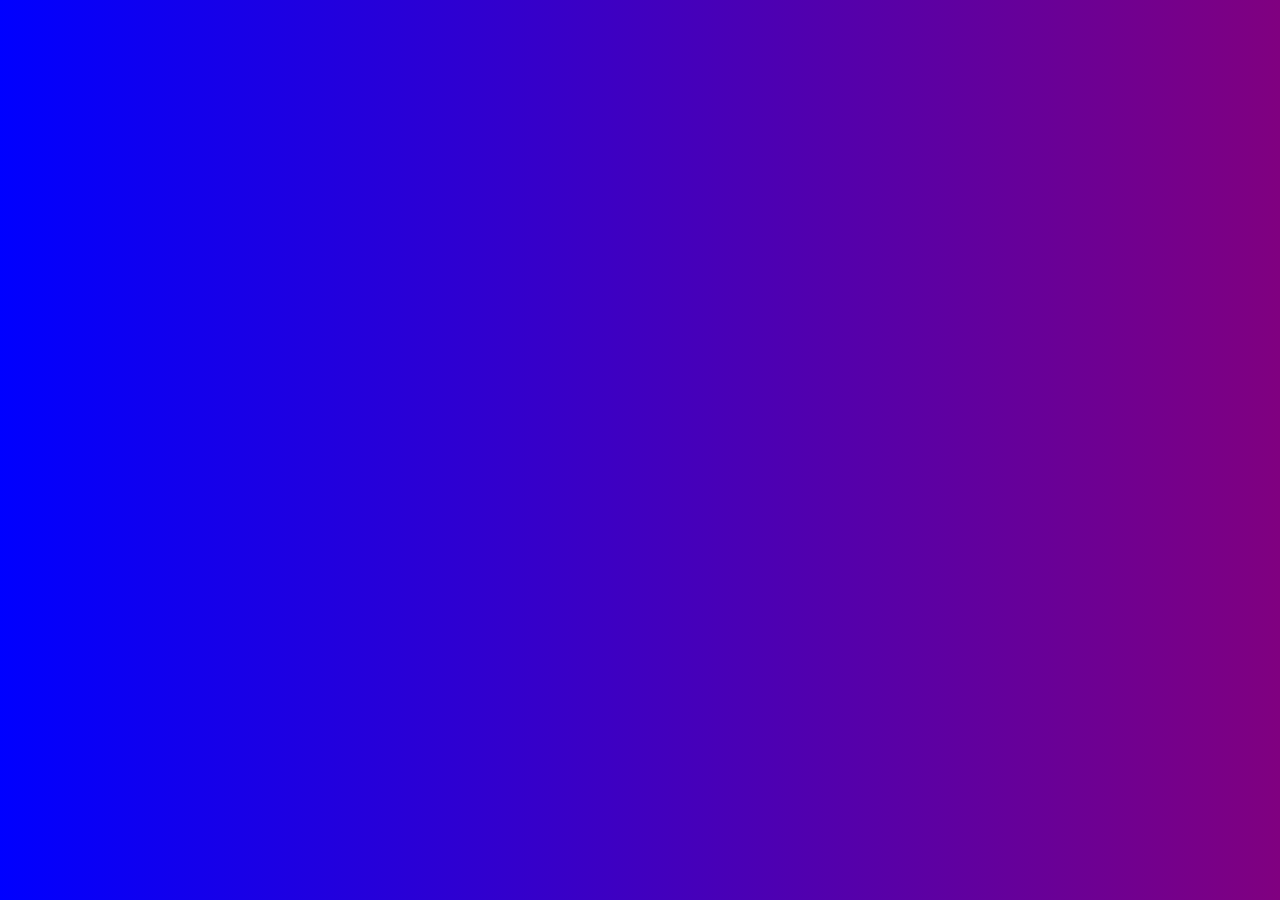
<file: Nova pasta/index.html>
<!DOCTYPE html>
<html lang="pt-br">
<head>
    <meta charset="UTF-8">
    <meta name="viewport" content="width=device-width, initial-scale=1.0">
    <title>Document</title>
    <link rel="stylesheet" href="estilos.css">
</head>
<body>
  
</body>
</html>
</file>
<file: Nova pasta/estilos.css>
*{min-height: 100%;


}

body{
    background-image: linear-gradient(to right, blue, purple);

}
</file>
